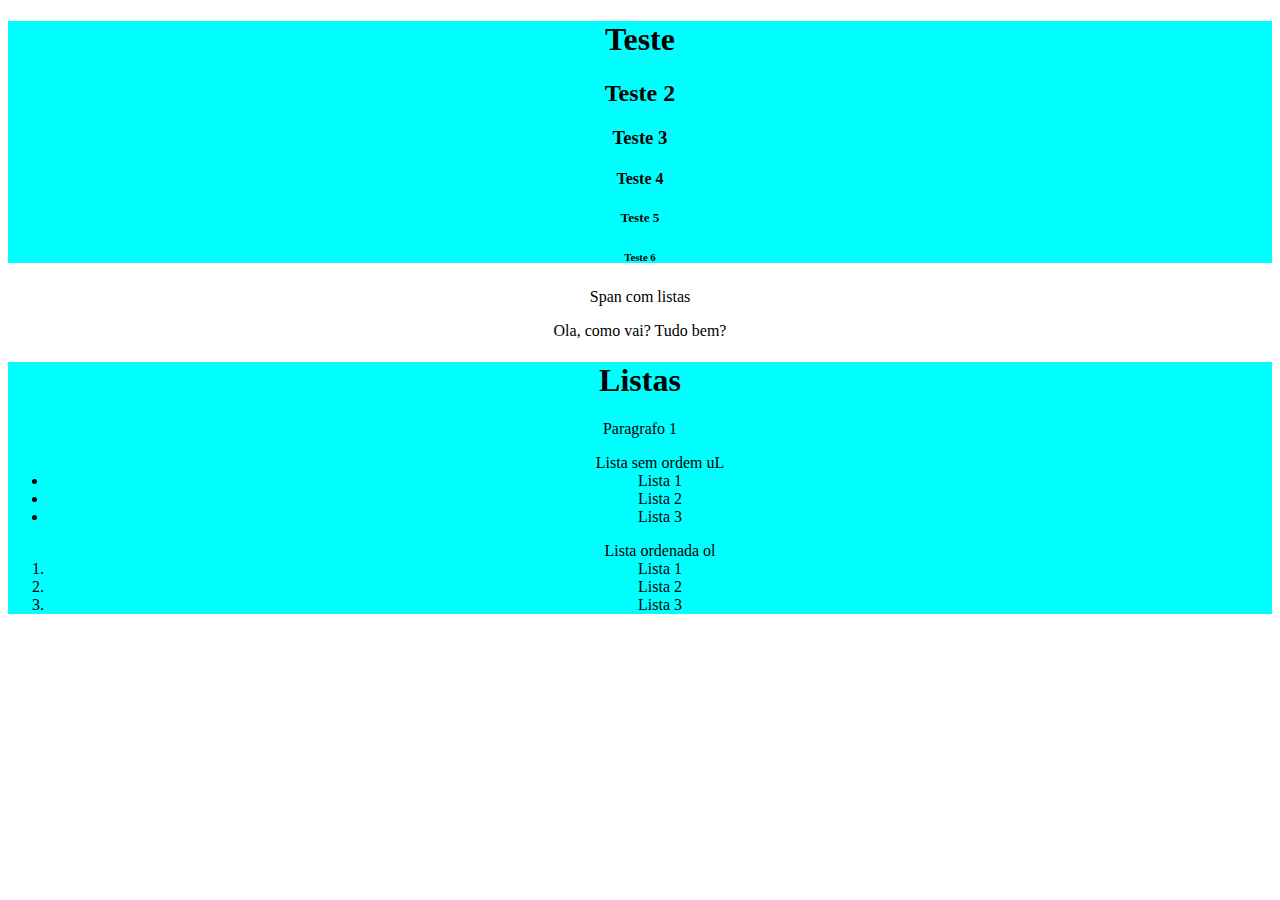
<file: 09-11/index.html>
<!DOCTYPE html>
<html lang="pt-br">
  <head>
    <meta charset="UTF-8" />
    <meta name="viewport" content="width=device-width, initial-scale=1.0" />
    <link rel="stylesheet" href="style.css" />
    <title>Pagina de Teste númerero 1</title>

  </head>

  <body>

    <div class="titulos">
        <h1>Teste</h1>
        <h2>Teste 2</h2>
        <h3>Teste 3</h3>
        <h4>Teste 4</h4>
        <h5>Teste 5</h5>
        <h6>Teste 6</h6>
    </div>


    <span>Span com listas</span>

    <p>Ola, como vai? <span>Tudo bem? </span></p>

    <div class="divisao">

      <h1>Listas</h1>
      <p>Paragrafo 1</p>

      <ul>
        Lista sem ordem uL
        <li>Lista 1</li>
        <li>Lista 2</li>
        <li>Lista 3</li>
      </ul>

      <ol>
          Lista ordenada ol
        <li>Lista 1</li>
        <li>Lista 2</li>
        <li>Lista 3</li>
      </ol>

    </div>

  </body>
</html>
</file>
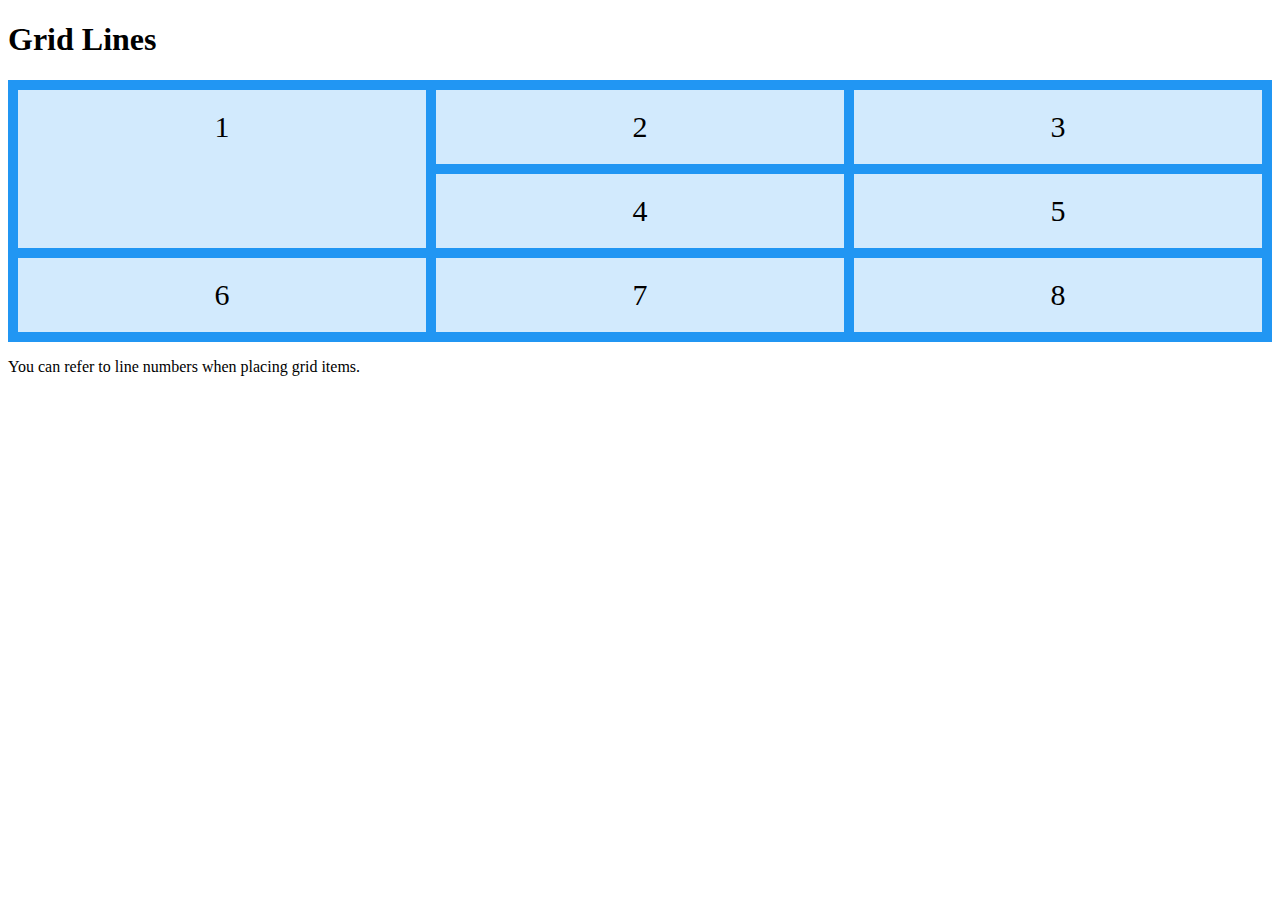
<file: 10-25/index.html>
<!DOCTYPE html>
<html lang="pt-br">
  <head>
    <meta charset="UTF-8" />
    <meta name="viewport" content="width=device-width, initial-scale=1.0" />
    <link rel="stylesheet" href="style.css">
    <title>Document</title>
  </head>
  <body>
    <h1>Grid Lines</h1>

    <div class="grid-container">
      <div id="item1">1</div>
      <div id="item2">2</div>
      <div id="item3">3</div>
      <div id="item4">4</div>
      <div id="item5">5</div>
      <div id="item6">6</div>
      <div id="item7">7</div>
      <div id="item8">8</div>
    </div>

    <p>You can refer to line numbers when placing grid items.</p>
  </body>
</html>
</file>
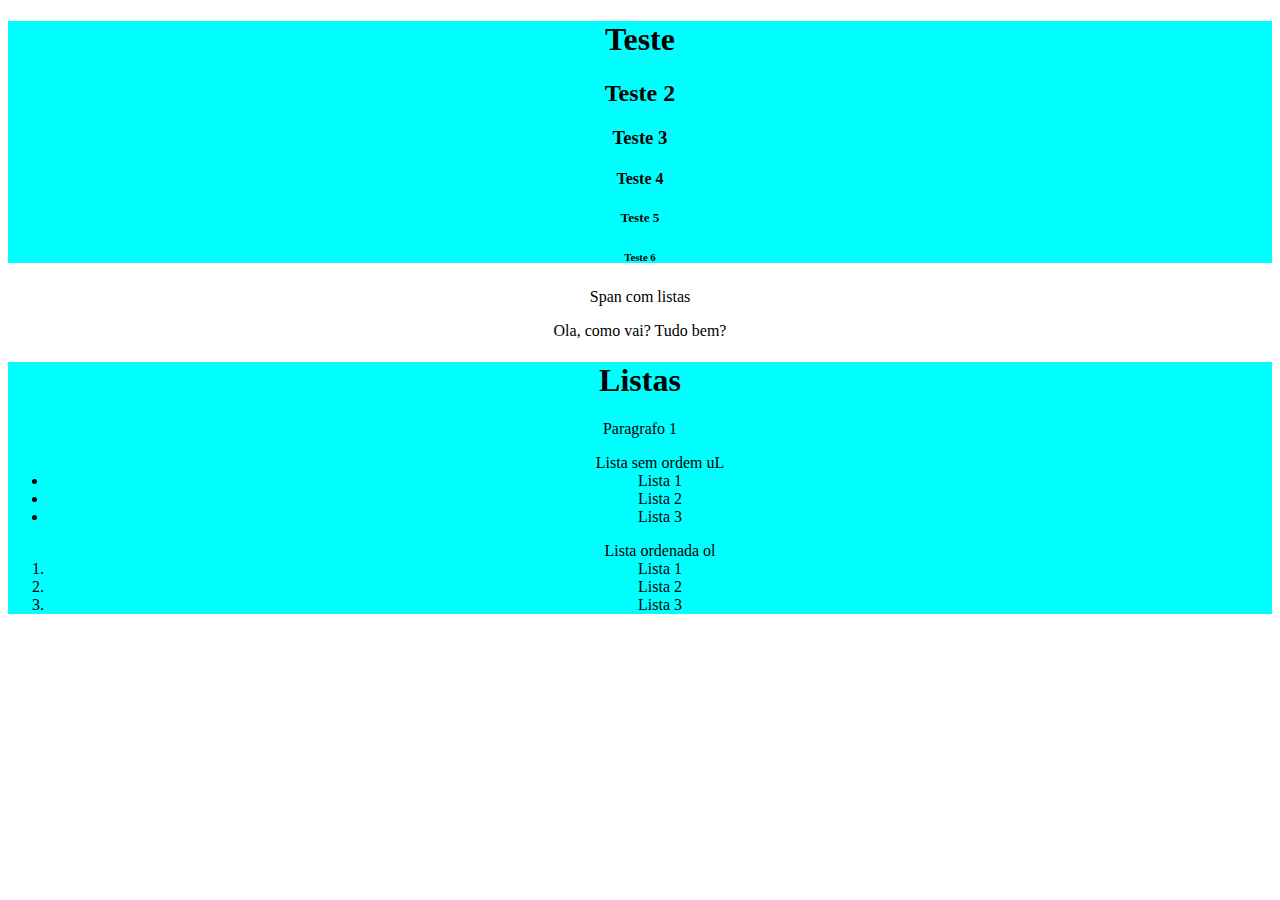
<file: 11-09/index.html>
<!DOCTYPE html>
<html lang="pt-br">
  <head>
    <meta charset="UTF-8" />
    <meta name="viewport" content="width=device-width, initial-scale=1.0" />
    <link rel="stylesheet" href="style.css" />
    <title>Pagina de Teste númerero 1</title>

  </head>

  <body>

    <div class="titulos">
        <h1>Teste</h1>
        <h2>Teste 2</h2>
        <h3>Teste 3</h3>
        <h4>Teste 4</h4>
        <h5>Teste 5</h5>
        <h6>Teste 6</h6>
    </div>


    <span>Span com listas</span>

    <p>Ola, como vai? <span>Tudo bem? </span></p>

    <div class="divisao">
        
      <h1>Listas</h1>
      <p>Paragrafo 1</p>

      <ul>
        Lista sem ordem uL
        <li>Lista 1</li>
        <li>Lista 2</li>
        <li>Lista 3</li>
      </ul>

      <ol>
          Lista ordenada ol
        <li>Lista 1</li>
        <li>Lista 2</li>
        <li>Lista 3</li>
      </ol>

    </div>

  </body>
</html>
</file>
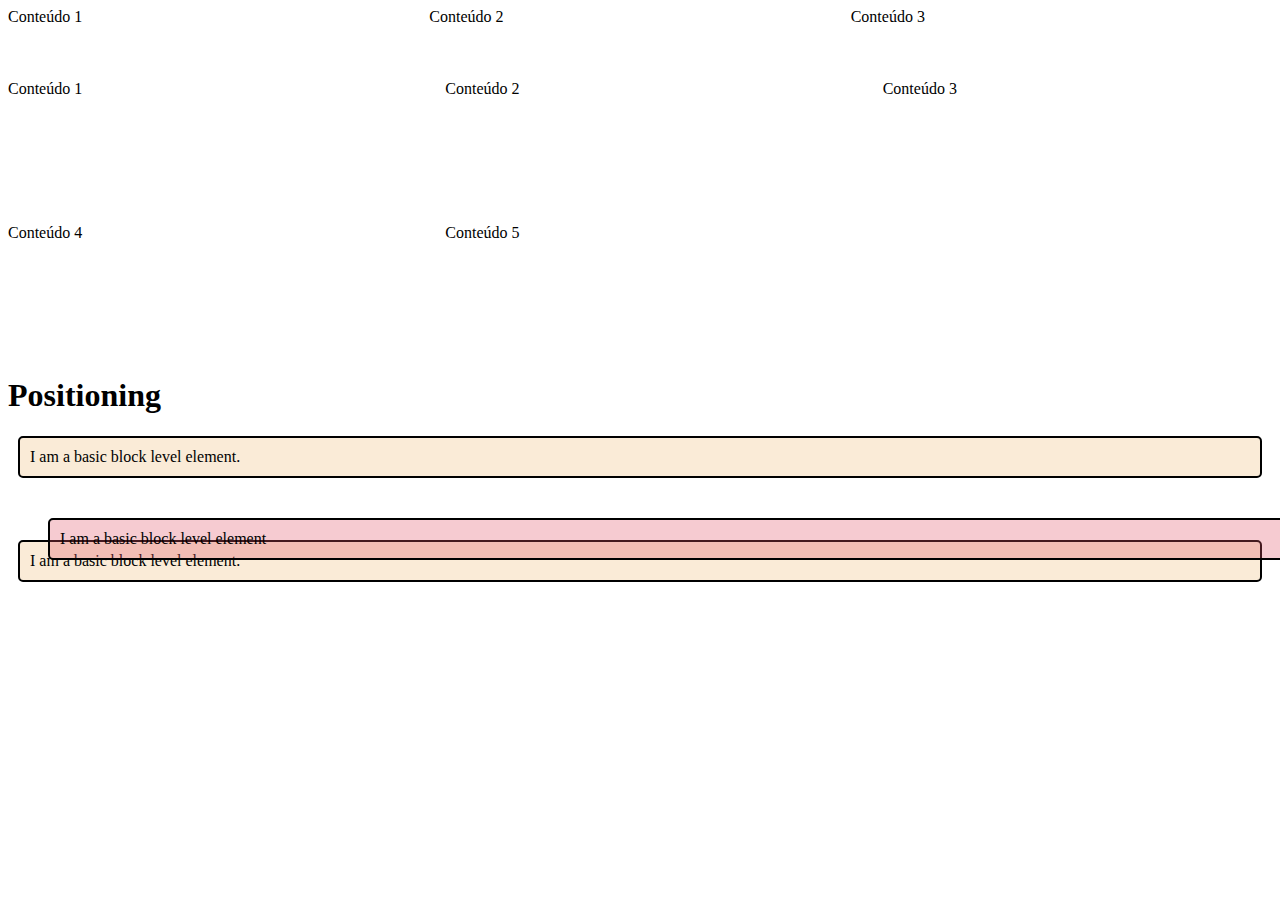
<file: 09-13/Css layout/index.html>
<!DOCTYPE html>
<html lang="en">
<head>
    <meta charset="UTF-8">
    <title>Document</title>
    <link rel="stylesheet" href="style.css">
</head>
<body>
    <div id="container">
        <div>Conteúdo 1</div>
        <div>Conteúdo 2</div>
        <div>Conteúdo 3</div>
    </div>
    <br>
    <br>
    <br>
    <div id="container2">
        <div>Conteúdo 1</div>
        <div>Conteúdo 2</div>
        <div>Conteúdo 3</div>
        <div>Conteúdo 4</div>
        <div>Conteúdo 5</div>
    </div>

    <br>
    <br>

    <h1>Positioning</h1>
    <p>I am a basic block level element.</p>
    <p class="positioned">I am a basic block level element</p>
    <p>I am a basic block level element. </p>



</body>
</html>
</file>
<file: 09-11/style.css>
body {
    text-align: center;

}

.titulos{
    font-size: 1em;
}

div{
    background-color: aqua;
}
</file>
<file: 10-25/style.css>
.grid-container {
  display: grid;
  grid-template-columns: auto;
  gap: 10px;
  background-color: #2196f3;
  padding: 10px;
}

.grid-container > div {
  background-color: rgba(255, 255, 255, 0.8);
  text-align: center;
  padding: 20px 0;
  font-size: 30px;
}

#item1 {
  /* grid-column: 1/3; */
  grid-row: 1/3;
}

@media screen and (min-width: 400px){
    .grid-container{
        grid-template-columns: auto auto auto;
    }
}
</file>
<file: 11-09/style.css>
body {
    text-align: center;

}

.titulos{
    font-size: 1em;
}

div{
    background-color: aqua;
}
</file>
<file: 09-13/Css layout/style.css>
#container{
    display: flex;
}

#container > div{
    flex: 1;
}

#container2{
    display: grid;
    grid-template-columns: 1fr 1fr 1fr;
    grid-template-rows: 6em 6em;
    gap: 3em;
}

p {
    background-color: antiquewhite;
    border: 2px solid black;
    padding: 10px;
    margin: 10px;
    border-radius: 5px;
}

.positioned{
    position: relative;
    background: rgba(225, 84,104, .3);
    border:  2px solid black;
    top: 30px;
    left: 30px;
}
</file>
